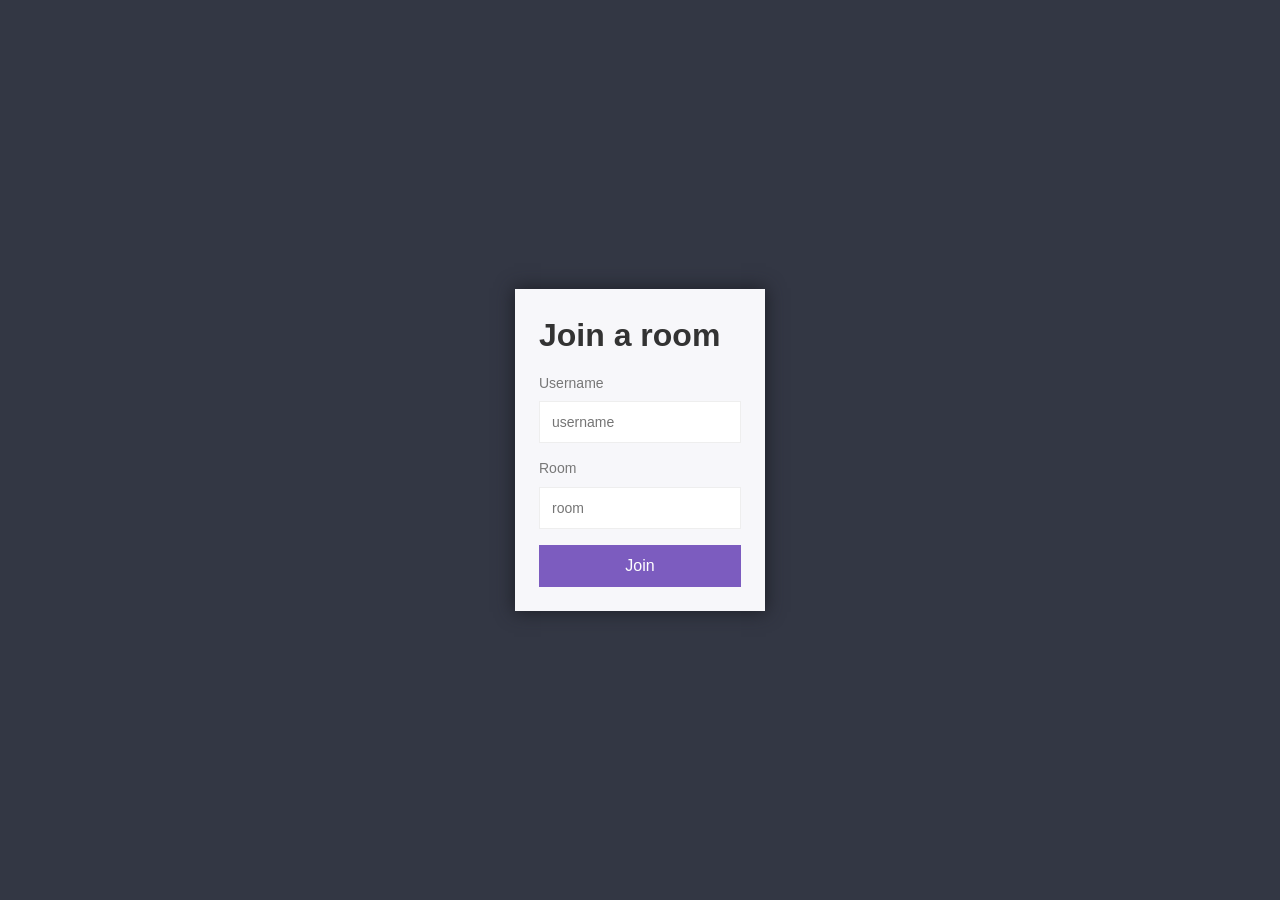
<file: public/index.html>
<!DOCTYPE html>
<html>
    <head>
        <title>Chat App</title>
        <link rel="icon" href="./img/favicon.png">
        <link rel="stylesheet" href="./css/styles.css">
    </head>
    <body>
        <div class="centered-form">
            <div class="centered-form__box">
                <h1>Join a room</h1>
                <form action="./chat.html">
                    <label>Username</label>
                    <input type="text" name="username" placeholder="username" required autocomplete="off">
                    <label>Room</label>
                    <input type="text" name="room" placeholder="room" required autocomplete="off">
                    <button>Join</button>
                </form>
            </div>
        </div>
    </body>
</html>
</file>
<file: public/css/styles.css>
/* General Styles */

* {
    margin: 0;
    padding: 0;
    box-sizing: border-box;
}

html {
    font-size: 16px;
}

input {
    font-size: 14px;
}

body {
    line-height: 1.4;
    color: #333333;
    font-family: Helvetica, Arial, sans-serif;
}

h1 {
    margin-bottom: 16px;
}

label {
    display: block;
    font-size: 14px;
    margin-bottom: 8px;
    color: #777;
}

input {
    border: 1px solid #eeeeee;
    padding: 12px;
    outline: none;
}

button {
    cursor: pointer;
    padding: 12px;
    background: #7C5CBF;
    border: none;
    color: white;
    font-size: 16px;
    transition: background .3s ease;
}

button:hover {
    background: #6b47b8;
}

button:disabled {
    cursor: default;
    background: #7c5cbf94;
}

/* Join Page Styles */

.centered-form {
    background: #333744;
    width: 100vw;
    height: 100vh;   
    display: flex;
    justify-content: center;
    align-items: center;
}

.centered-form__box {
    box-shadow: 0px 0px 17px 1px #1D1F26;
    background: #F7F7FA;
    padding: 24px;
    width: 250px;
}

.centered-form button {
    width: 100%;
}

.centered-form input {
    margin-bottom: 16px;
    width: 100%;
}

/* Chat Page Layout */

.chat {
    display: flex;
}

.chat__sidebar {
    height: 100vh;
    color: white;
    background: #333744;
    width: 225px;
    overflow-y: scroll
}

/* Chat styles */

.chat__main {
    flex-grow: 1;
    display: flex;
    flex-direction: column;
    max-height: 100vh;
}

.chat__messages {
    flex-grow: 1;
    padding: 24px 24px 0 24px;
    overflow-y: scroll;
}

/* Message Styles */

.message {
    margin-bottom: 16px;   
}

.message__name {
    font-weight: 600;
    font-size: 14px;
    margin-right: 8px;
}

.message__meta {
    color: #777;
    font-size: 14px;
}

.message a {
    color: #0070CC;
}

/* Message Composition Styles */

.compose {
    display: flex;
    flex-shrink: 0;
    margin-top: 16px;
    padding: 24px;
}

.compose form {
    display: flex;
    flex-grow: 1;
    margin-right: 16px;
}

.compose input {
    border: 1px solid #eeeeee;
    width: 100%;
    padding: 12px;
    margin: 0 16px 0 0;
    flex-grow: 1;
}

.compose button {
    font-size: 14px;
}

/* Chat Sidebar Styles */

.room-title {
    font-weight: 400;
    font-size: 22px;
    background: #2c2f3a;
    padding: 24px;   
}

.list-title {
    font-weight: 500;
    font-size: 18px;
    margin-bottom: 4px;
    padding: 12px 24px 0 24px;
}

.users {
    list-style-type: none;
    font-weight: 300;
    padding: 12px 24px 0 24px;
}
</file>
